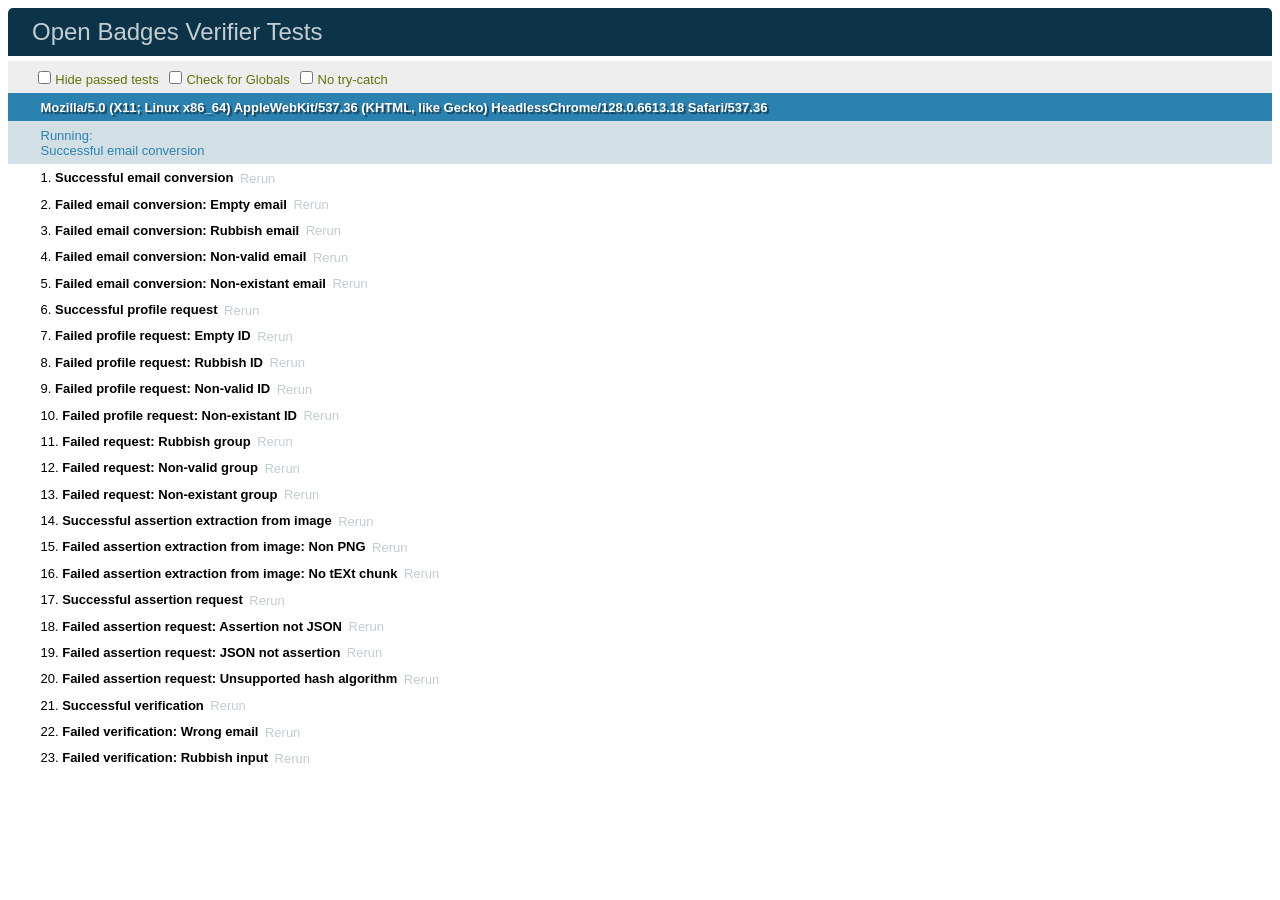
<file: src/common/test/index.html>
<!DOCTYPE html>
<html>
	<head>
		<meta charset="utf-8">
		<title>Open Badges Verifier Tests</title>
		<link rel="stylesheet" href="qunit-1.11.0.css">
	</head>
	<body>
		<div id="qunit"></div>
		<div id="qunit-fixture"></div>
		<script src="qunit-1.11.0.js"></script>

		<!-- Libraries -->
		<script src="../js/jquery-1.9.0.min.js"></script>
		<script src="../js/async.js"></script>
		<script src="../js/zlib.js"></script>
		<script src="../js/png.js"></script>
		<script src="../js/md5.js"></script>
		<script src="../js/sha256.js"></script>
		<script src="../js/sha512.js"></script>

		<script src="../js/displayer.js"></script>
		<script src="../js/verifier.js"></script>

		<!-- Displayer -->
		<script src="displayer-convert-tests.js"></script>
		<script src="displayer-getUser-tests.js"></script>
		<script src="displayer-getGroup-tests.js"></script>

		<!-- Verification -->
		<script src="verifier-getAssertionUrl-tests.js"></script>
		<script src="verifier-getAssertion-tests.js"></script>
		<script src="verifier-verify-tests.js"></script>
	</body>
</html>
</file>
<file: src/common/test/qunit-1.11.0.css>
/**
 * QUnit v1.11.0 - A JavaScript Unit Testing Framework
 *
 * http://qunitjs.com
 *
 * Copyright 2012 jQuery Foundation and other contributors
 * Released under the MIT license.
 * http://jquery.org/license
 */

/** Font Family and Sizes */

#qunit-tests, #qunit-header, #qunit-banner, #qunit-testrunner-toolbar, #qunit-userAgent, #qunit-testresult {
	font-family: "Helvetica Neue Light", "HelveticaNeue-Light", "Helvetica Neue", Calibri, Helvetica, Arial, sans-serif;
}

#qunit-testrunner-toolbar, #qunit-userAgent, #qunit-testresult, #qunit-tests li { font-size: small; }
#qunit-tests { font-size: smaller; }


/** Resets */

#qunit-tests, #qunit-header, #qunit-banner, #qunit-userAgent, #qunit-testresult, #qunit-modulefilter {
	margin: 0;
	padding: 0;
}


/** Header */

#qunit-header {
	padding: 0.5em 0 0.5em 1em;

	color: #8699a4;
	background-color: #0d3349;

	font-size: 1.5em;
	line-height: 1em;
	font-weight: normal;

	border-radius: 5px 5px 0 0;
	-moz-border-radius: 5px 5px 0 0;
	-webkit-border-top-right-radius: 5px;
	-webkit-border-top-left-radius: 5px;
}

#qunit-header a {
	text-decoration: none;
	color: #c2ccd1;
}

#qunit-header a:hover,
#qunit-header a:focus {
	color: #fff;
}

#qunit-testrunner-toolbar label {
	display: inline-block;
	padding: 0 .5em 0 .1em;
}

#qunit-banner {
	height: 5px;
}

#qunit-testrunner-toolbar {
	padding: 0.5em 0 0.5em 2em;
	color: #5E740B;
	background-color: #eee;
	overflow: hidden;
}

#qunit-userAgent {
	padding: 0.5em 0 0.5em 2.5em;
	background-color: #2b81af;
	color: #fff;
	text-shadow: rgba(0, 0, 0, 0.5) 2px 2px 1px;
}

#qunit-modulefilter-container {
	float: right;
}

/** Tests: Pass/Fail */

#qunit-tests {
	list-style-position: inside;
}

#qunit-tests li {
	padding: 0.4em 0.5em 0.4em 2.5em;
	border-bottom: 1px solid #fff;
	list-style-position: inside;
}

#qunit-tests.hidepass li.pass, #qunit-tests.hidepass li.running  {
	display: none;
}

#qunit-tests li strong {
	cursor: pointer;
}

#qunit-tests li a {
	padding: 0.5em;
	color: #c2ccd1;
	text-decoration: none;
}
#qunit-tests li a:hover,
#qunit-tests li a:focus {
	color: #000;
}

#qunit-tests li .runtime {
	float: right;
	font-size: smaller;
}

.qunit-assert-list {
	margin-top: 0.5em;
	padding: 0.5em;

	background-color: #fff;

	border-radius: 5px;
	-moz-border-radius: 5px;
	-webkit-border-radius: 5px;
}

.qunit-collapsed {
	display: none;
}

#qunit-tests table {
	border-collapse: collapse;
	margin-top: .2em;
}

#qunit-tests th {
	text-align: right;
	vertical-align: top;
	padding: 0 .5em 0 0;
}

#qunit-tests td {
	vertical-align: top;
}

#qunit-tests pre {
	margin: 0;
	white-space: pre-wrap;
	word-wrap: break-word;
}

#qunit-tests del {
	background-color: #e0f2be;
	color: #374e0c;
	text-decoration: none;
}

#qunit-tests ins {
	background-color: #ffcaca;
	color: #500;
	text-decoration: none;
}

/*** Test Counts */

#qunit-tests b.counts                       { color: black; }
#qunit-tests b.passed                       { color: #5E740B; }
#qunit-tests b.failed                       { color: #710909; }

#qunit-tests li li {
	padding: 5px;
	background-color: #fff;
	border-bottom: none;
	list-style-position: inside;
}

/*** Passing Styles */

#qunit-tests li li.pass {
	color: #3c510c;
	background-color: #fff;
	border-left: 10px solid #C6E746;
}

#qunit-tests .pass                          { color: #528CE0; background-color: #D2E0E6; }
#qunit-tests .pass .test-name               { color: #366097; }

#qunit-tests .pass .test-actual,
#qunit-tests .pass .test-expected           { color: #999999; }

#qunit-banner.qunit-pass                    { background-color: #C6E746; }

/*** Failing Styles */

#qunit-tests li li.fail {
	color: #710909;
	background-color: #fff;
	border-left: 10px solid #EE5757;
	white-space: pre;
}

#qunit-tests > li:last-child {
	border-radius: 0 0 5px 5px;
	-moz-border-radius: 0 0 5px 5px;
	-webkit-border-bottom-right-radius: 5px;
	-webkit-border-bottom-left-radius: 5px;
}

#qunit-tests .fail                          { color: #000000; background-color: #EE5757; }
#qunit-tests .fail .test-name,
#qunit-tests .fail .module-name             { color: #000000; }

#qunit-tests .fail .test-actual             { color: #EE5757; }
#qunit-tests .fail .test-expected           { color: green;   }

#qunit-banner.qunit-fail                    { background-color: #EE5757; }


/** Result */

#qunit-testresult {
	padding: 0.5em 0.5em 0.5em 2.5em;

	color: #2b81af;
	background-color: #D2E0E6;

	border-bottom: 1px solid white;
}
#qunit-testresult .module-name {
	font-weight: bold;
}

/** Fixture */

#qunit-fixture {
	position: absolute;
	top: -10000px;
	left: -10000px;
	width: 1000px;
	height: 1000px;
}
</file>
